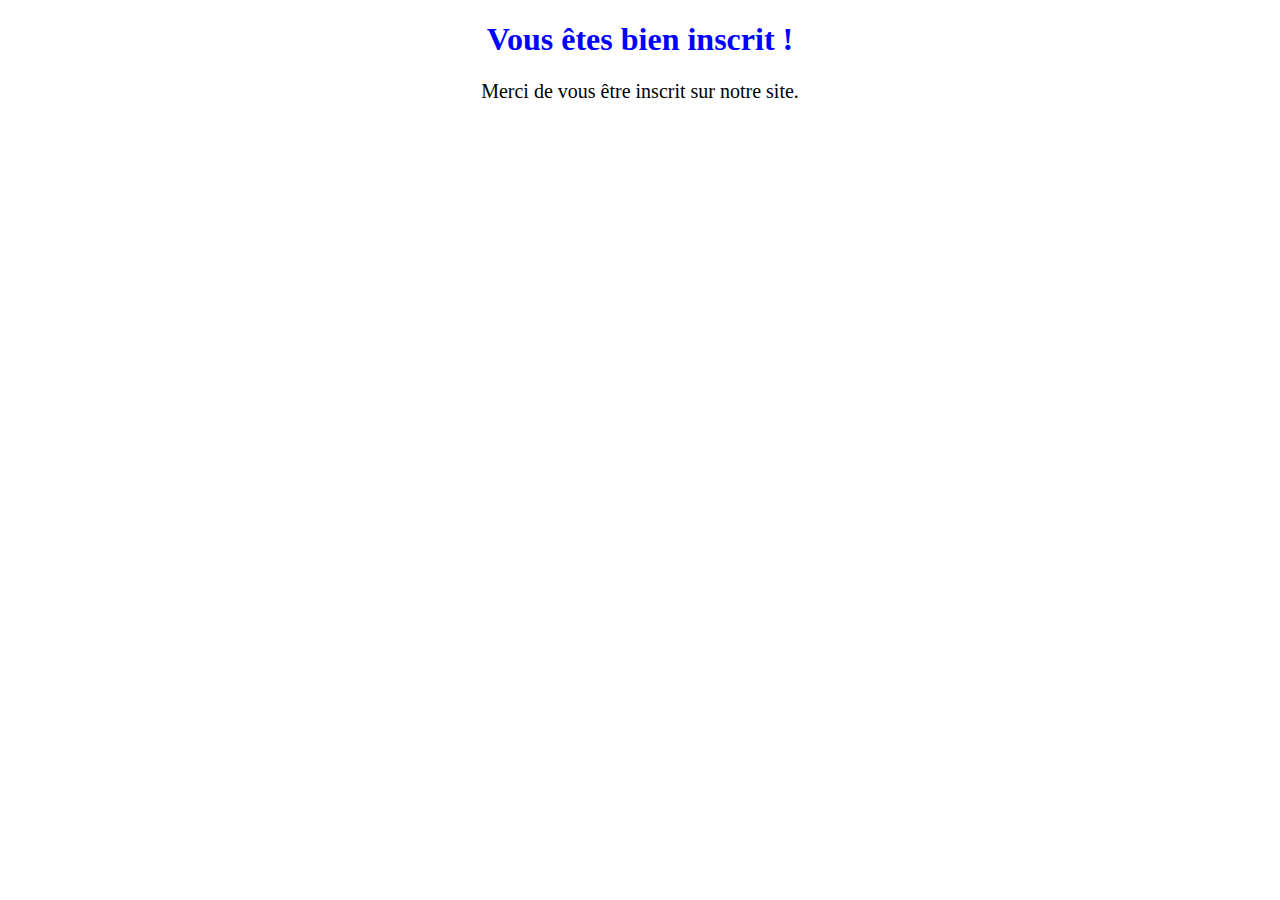
<file: index2.html>
<!DOCTYPE html>
<link rel="stylesheet" href="style2.css">
<html>
  <head>
    <title>Inscription réussie</title>
  </head>
  <body>
    <h1>Vous êtes bien inscrit !</h1>
    <p>Merci de vous être inscrit sur notre site.</p>
  </body>
</html>
</file>
<file: style2.css>
<style>
  body {
    background-color: lightgray;
  }
  h1 {
    text-align: center;
    color: blue;
  }
  p {
    text-align: center;
    font-size: 20px;
  }
</style>
</file>
